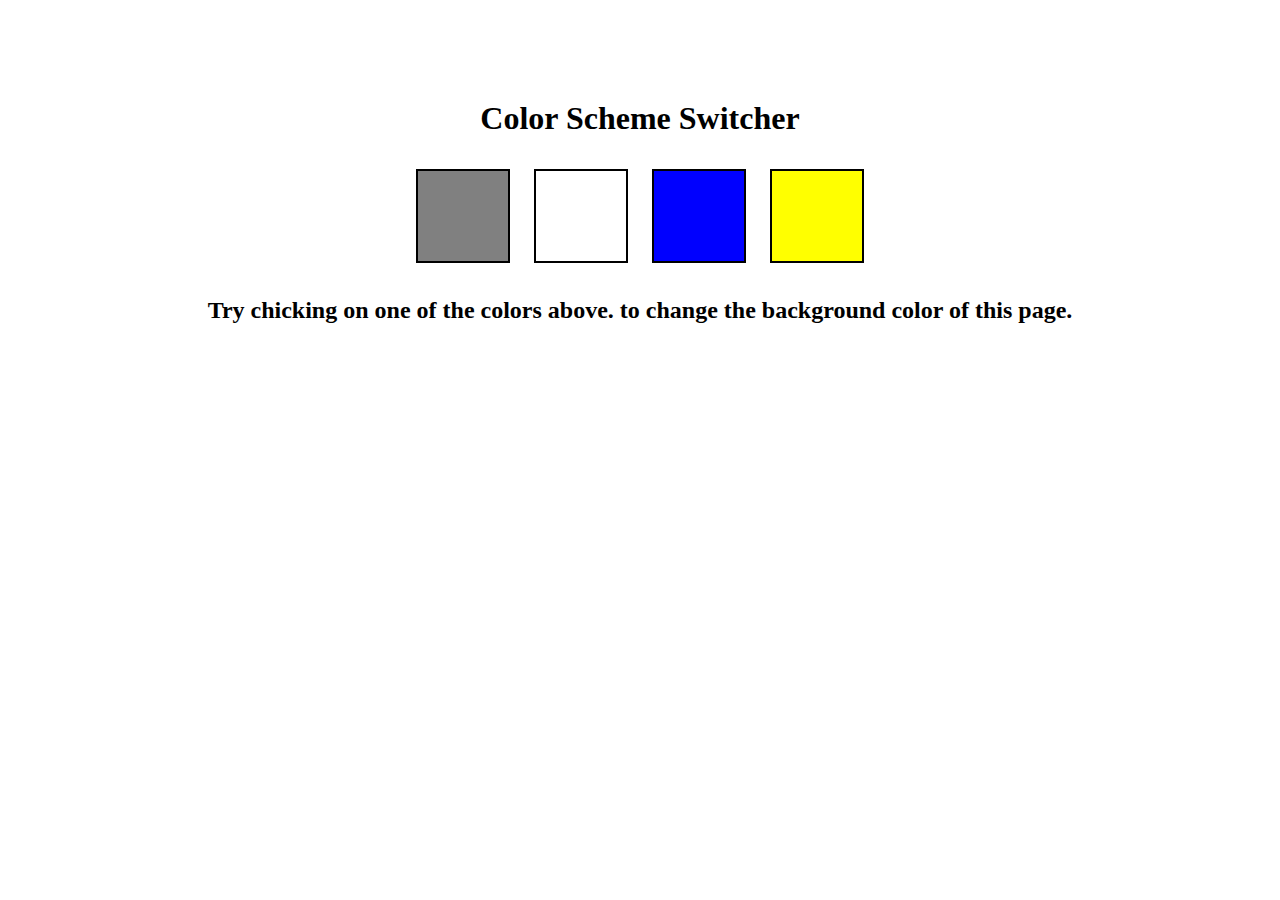
<file: 1-colorChanger/index.html>
<!DOCTYPE html>
<html lang="en">
  <head>
    <meta charset="UTF-8" />
    <meta name="viewport" content="width=device-width, initial-scale=1.0" />
    <title>Color Scheme Switcher</title>
    <link rel="stylesheet" href="./style.css">
  </head>
  <body>
    <div class="canvas">
      <h1>Color Scheme Switcher</h1>
      <span class="button" id="gray"></span>
      <span class="button" id="white"></span>
      <span class="button" id="blue"></span>
      <span class="button" id="yellow"></span>
      <h2>
        Try chicking on one of the colors above. to change the background color
        of this page.
      </h2>
    </div>
    <script src="./main.js"></script>
  </body>
</html>
</file>
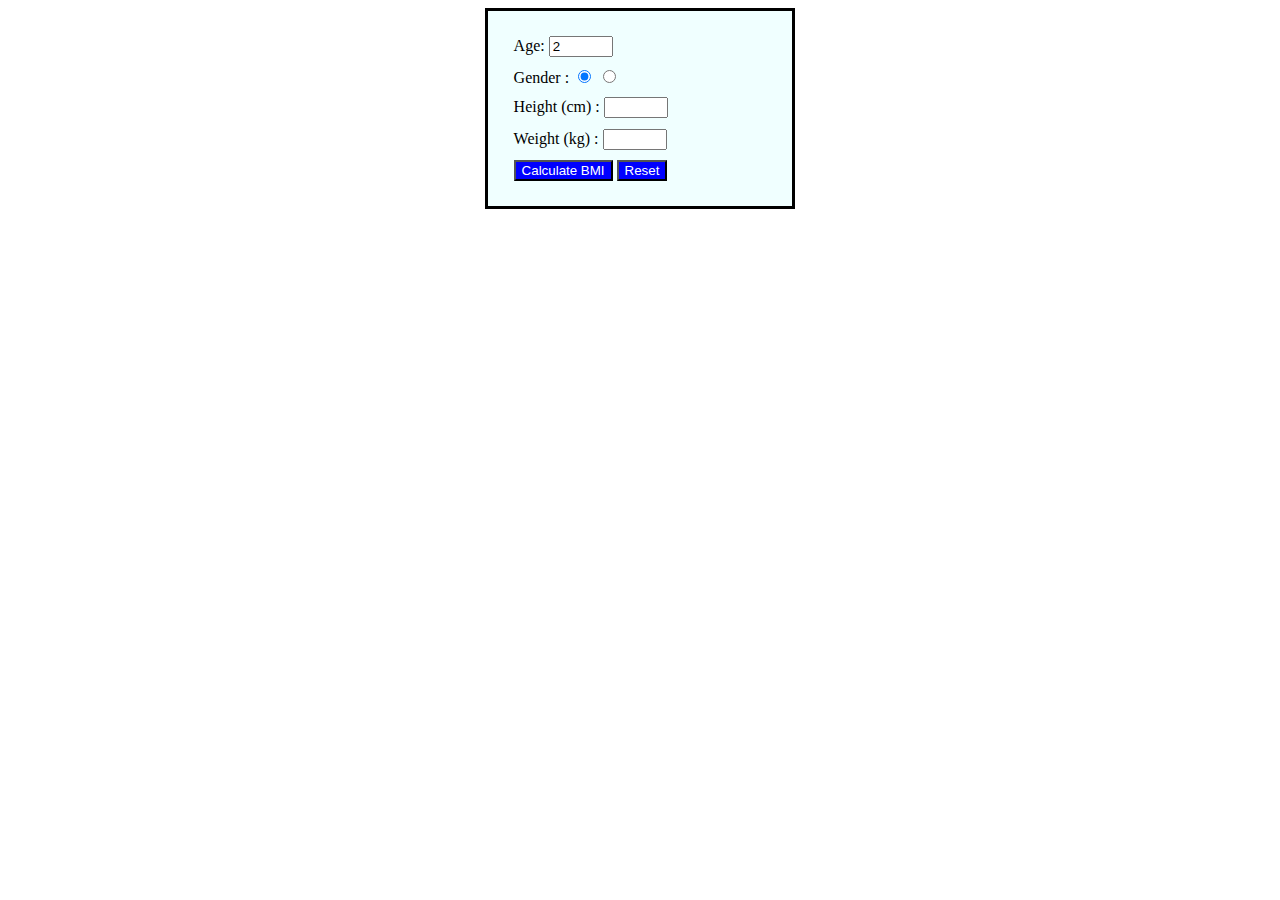
<file: 2-bmiCalculator/index.html>
<!DOCTYPE html>
<html lang="en">
  <head>
    <meta charset="UTF-8" />
    <meta name="viewport" content="width=device-width, initial-scale=1.0" />
    <title>BMI Calculator</title>
    <link rel="stylesheet" href="./style.css" />
  </head>
  <body>
    <div class="formBox">
      <div class="inputBox">
        <label for="age">Age: </label>
        <input type="number" name="age" id="age" value="2" min="2" max="120" />
      </div>

      <div class="inputBox">
        <label for="gender">Gender :</label>
        <input type="radio" name="gender" id="male" value="male" checked />
        <input type="radio" name="gender" id="female" value="female" />
      </div>

      <div class="inputBox">
        <label for="height">Height (cm) :</label>
        <input
          type="number"
          name="height"
          id="height"
          value=""
          min="2"
          max="400"
        />
      </div>

      <div class="inputBox">
        <label for="weight">Weight (kg) :</label>
        <input
          type="number"
          name="weight"
          id="weight"
          value=""
          min="2"
          max="200"
        />
      </div>

      <div class="calculateBmi">
        <button type="button" id="calculate_bmi">Calculate BMI</button>
        <button type="button" id="reset">Reset</button>
      </div>
      <div style="margin-top: 2%; display: none;" class="result_box">
        <span><strong>Result:  BMI = </strong></span>
        <span><strong id="result">0.0</strong></span>
        <span><strong>kg/m&sup2; </strong></span>
      </div>
      <div style="margin-top: 2%; display: none;" class="result_box">
        <span><strong>BMI Type: </strong></span>
        <span><strong id="result_tag"></strong></span>
      </div>
    </div>
    <script src="./main.js"></script>
  </body>
</html>
</file>
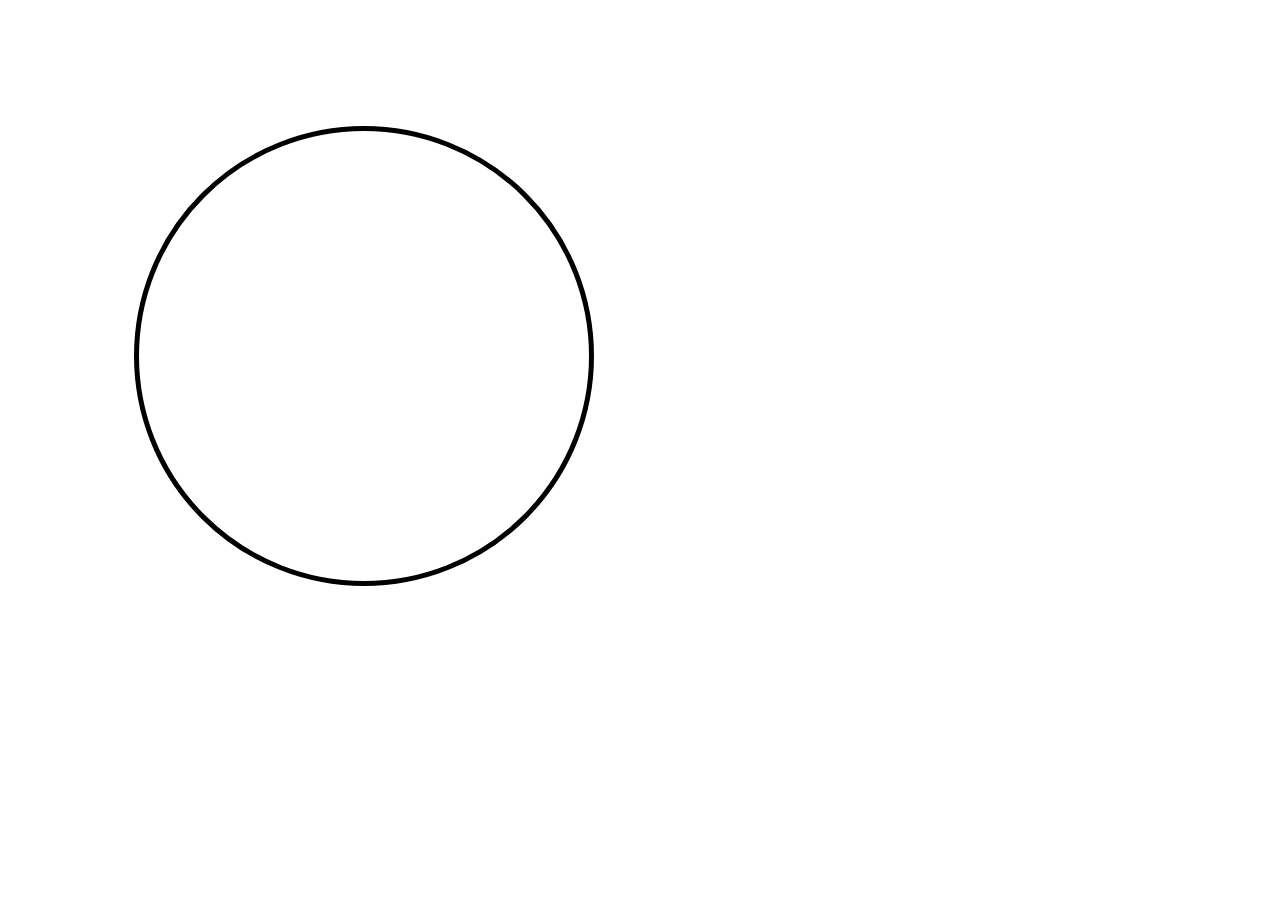
<file: 3-digitalClock/index.html>
<!DOCTYPE html>
<html lang="en">
<head>
    <meta charset="UTF-8">
    <meta name="viewport" content="width=device-width, initial-scale=1.0">
    <title>Digital Clock</title>
    <link rel="stylesheet" href="./style.css">
</head>
<body>
    <div class="container">
        <div id="clock"> </div>
    </div>
    <script src="./main.js"></script>
</body>
</html>
</file>
<file: 1-colorChanger/style.css>
html {
    margin: 0;
  }
  .canvas {
    margin: 100px auto 100px;
    width: 80%;
    text-align: center;
  }
  span {
    /* display: block; */
  }
  .button {
    display: inline-block;
    height: 10vh;
    width: 10vh;
    border: solid black 2px;
    margin: 1%;
  }
  #gray {
    background-color: gray;
  }
  #white {
    background-color: white;
  }
  #blue {
    background-color: blue;
  }
  #yellow {
    background-color: yellow;
  }
  #line {
    width: 100%;
  }
</file>
<file: 2-bmiCalculator/style.css>
.formBox {
    padding: 2%;
    border: solid;
    width: 20%;
    background-color: azure;
    justify-self: center;
    align-self: center;
}
.inputBox {
    margin-bottom: 4%;
}
button {
    background-color: blue;
    color: white;
}
</file>
<file: 3-digitalClock/style.css>
.container {
    display: flex;
    height: 50vh;
    justify-content: center;
    align-items: center;
    border: solid 5px;
    border-radius: 50%;
    width: 50vh;
    margin: 10%;
}
#clock {
    font-size: xxx-large;
}
</file>
